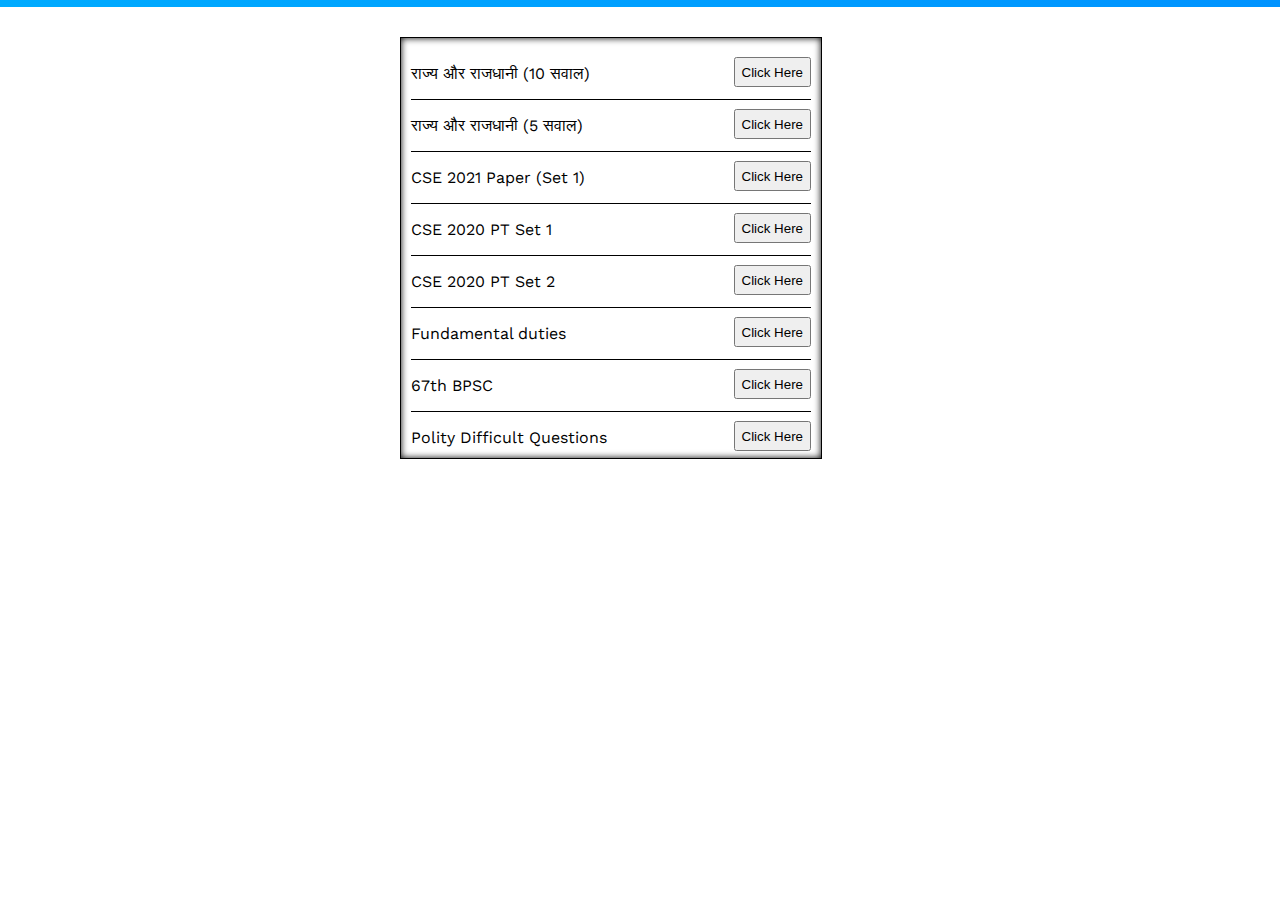
<file: index.html>
<!DOCTYPE html>
<html>
	<head>
		<meta http-equiv="Content-Type" content="text/html; charset=utf-8">
		
		<script src="dtq_view.js"></script>
		<script src="msq_view.js"></script>
		
		<link rel="preconnect" href="https://fonts.gstatic.com">
		<link href="https://fonts.googleapis.com/css2?family=Work+Sans:wght@400;500&display=swap" rel="stylesheet">
		
		<link rel="stylesheet" href="index.css">
		 
		
	</head>
	
	<body>
		<div id="main">
			<div id="header">
				<div id="result">
				
					<div id="not_attempted_count" style="float: left; padding:10px 5px;background-color:orange;color:white;width:60px; height: 35px; border-right:1px solid white;"></div>
					
					<div id="wrong_count" style="float: left; padding:10px 5px;background-color:firebrick;color:white;width:60px; height: 35px; border-right:1px solid white;"></div>

					<div id="correct_count" style="float: left; padding:10px 5px;background-color:lightseagreen;color:white;width:60px; height: 35px; border-right:1px solid white;"></div>
							
				</div>

				<h1 id="title"></h1>
				
				<div id="timer_and_submit">
				
					<div id="timer">00:00:00</div>
					
					<button id="submit" onclick="submit()">SUBMIT</button>
				
				</div>

			</div>
		
			
			<div id="main_container"></div>
			<div id="test_list"></div>
		</div>
		<script src="quiz.js"></script>
		
		<script>
			
			function main_and_timer(){
				main();
				timer();
			}

			function loadJS(file) {
   
				var jsElm = document.createElement("script");
				
				jsElm.type = "application/javascript";
				
				jsElm.src = file;
				
				document.body.appendChild(jsElm);
			}
		
		</script>

		<script src="all_test.js"></script>
		<script id="test_list">
			console.log("Test_data ", Test_data);
			var d = document.getElementById('test_list');
			for(let i of Test_data.Tests)
			{
				console.log("i = ", i);
				let d2 = document.createElement('div');
				let p1 = document.createElement('p');
				let but = document.createElement('button');
				but.setAttribute('id', 'test_list_button');
				p1.innerHTML = i.title;
				but.innerHTML = "Click Here";
				but.addEventListener('click', function()
				{
					var header = document.getElementById("header");/* 
					header.style.display = "grid"; */
					console.log("button clicked with adress ", i.adress);
					var h = document.getElementsByTagName('HEAD');
					var script1 = document.createElement('script');
					script1.setAttribute("src", i.adress);
					//script1.setAttribute("async", "");
					h[0].prepend(script1);
					script1.addEventListener('load', function()
					{
						main();
						//timer();
					});
					d.style.display = "none";
				});
				d2.setAttribute('id', "test_list_element");
				d2.append(p1);
				d2.append(but);
				d.append(d2);
			}

		</script>
	
	</body>
</html>
</file>
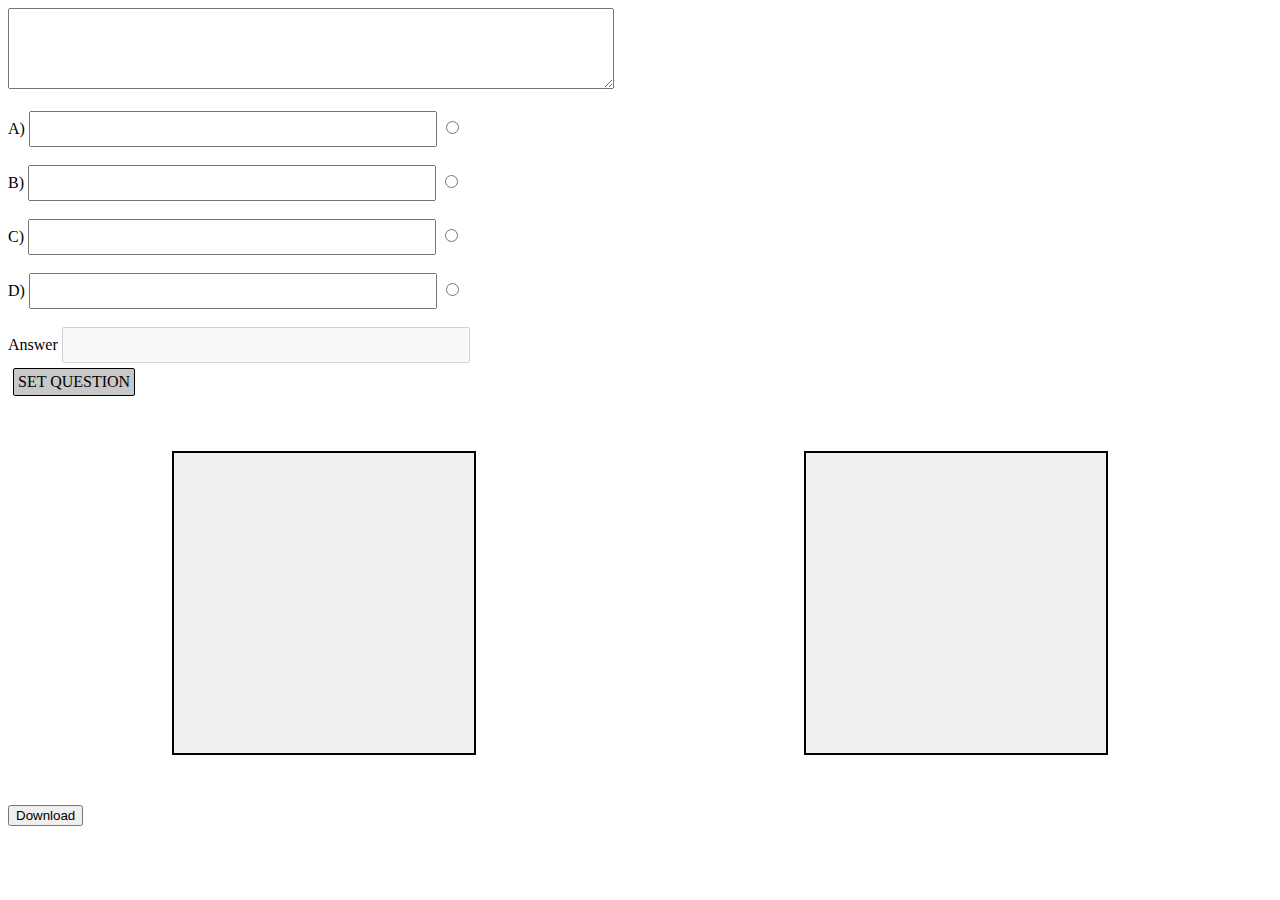
<file: question_gen.html>
<!DOCTYPE html>
<html>
<head>
	<style>
		#quest{
			height: 75px;
			width: 600px;
		}
		.options{
			width: 400px;
			height: 30px;
		}
		#prev_container{
			display: flex;
			justify-content: space-around;
		}
		#preview{
			height: 300px;
			width: 300px;
			background-color: rgb(240,240,240);
			border: 2px solid black;
			margin: 50px;
		}
		#json{
			height: 300px;
			width: 300px;
			background-color: rgb(240,240,240);
			border: 2px solid black;
			margin: 50px;
		}
		#but{
			display: inline-block;
			padding: 4px;
			margin: 5px;
			border: 1px solid black;
			background-color: rgb(200, 200, 200);
			border-radius: 2px;
		}
	</style>
</head>
<body>
	<!-- SETTING QUESTION AREA.....................................................-->
	<form id="form1">
		<textarea id="quest" required></textarea>
		<br>
		<br>
		<label> A)</label>
		<input type="text" class="options A" required>
		<input type="radio" name="sol" class="A radio">
		<br>
		<br>
		<label> B)</label>
		<input type="text" class="options B" required>
		<input type="radio" name="sol" class="B radio">
		<br>
		<br>
		<label> C)</label>
		<input type="text" class="options C" required>
		<input type="radio" name="sol" class="C radio">
		<br>
		<br>
		<label> D)</label>
		<input type="text" class="options D" required>
		<input type="radio" name="sol" class="D radio">
		<br><br>
		<label for="sol">Answer</label>
		<input id="sol" type="text" class="options" disabled>
		<br>
		<div id="but" onclick="clicked()">SET QUESTION</div>
	</form>
	<!-- PREVIEW ................................................................................-->
	<div id="prev_container">
		<div id="preview"></div>
		<pre id="json"></pre>
	</div>
	<!-- JSON FORMAT.............................................................................-->
	<!--download whole question set..............................................................-->
	<button id="but2" onclick="download()">Download</button>
</body>
<script>
	var QUESTIONS = {"quest":[]};
	var radio = document.getElementsByClassName("radio");
	for(let i of radio)
	{
		i.addEventListener("click", function(){
			var cls = i.getAttribute("class").split(' ');
			var ans = document.getElementsByClassName("options "+ cls[0]);
			console.log("sdfkndfkns",ans[0]);
			console.log(ans[0].value);
			console.log(document.getElementById('sol'));
			document.getElementById('sol').value = ans[0].value;
		});
	}
	function clicked()
	{
		console.log('came in clicked');
		generate_pre();
		generate_JSON();
	}
	function generate_pre()
	{
		console.log('came in pre');
		var pre = document.getElementById('preview');
		var quest_name = document.createElement('h3');
		quest_name.innerHTML = document.getElementById('quest').value;
		var option_a = document.createElement('p');
		option_a.innerHTML = "A) " + document.getElementsByClassName('options A')[0].value;
		var option_b = document.createElement('p');
		option_b.innerHTML = "B) " +document.getElementsByClassName('options B')[0].value;
		var option_c = document.createElement('p');
		option_c.innerHTML = "C) " + document.getElementsByClassName('options C')[0].value;
		var option_d = document.createElement('p');
		option_d.innerHTML = "D) " + document.getElementsByClassName('options D')[0].value;
		var correct_opt = document.createElement('h4');
		correct_opt.innerHTML = document.getElementById('sol').value;
		QUESTION = {
			"type" : "dtq",
			"stmt" : quest_name.innerHTML,
			"options": [
						 document.getElementsByClassName('options A')[0].value,
						 document.getElementsByClassName('options B')[0].value,
						 document.getElementsByClassName('options C')[0].value,
						 document.getElementsByClassName('options D')[0].value
						],
			"correct": correct_opt.innerHTML

		}
		QUESTIONS['quest'].push(QUESTION);
		console.log("QUESTIONS set is ", QUESTIONS);
		pre.innerHTML = '';
		pre.append(quest_name);
		pre.append(option_a);
		pre.append(option_b);
		pre.append(option_c);
		pre.append(option_d);
		pre.append(correct_opt);
	}
	function generate_JSON()
	{
		console.log('came in json');
		var js = document.getElementById('json');
		js.innerHTML = JSON.stringify(QUESTION, null, 4);
	}

	function download(){
		var text = "";
		console.log("QUESTIONS['quest'] is ", QUESTIONS["quest"]);
		for(let i of QUESTIONS["quest"])
		{
			console.log("******* i is", i)
			let j = JSON.stringify(i, null, 4);
			text += j;
			text +=  ',' + "\n" + "\n";
		}
		text = text.substr(0, text.length - 3);
		console.log("text is ", text);
		var download_link = document.createElement('a');
		download_link.setAttribute('href', 'data:text/plain;charset=utf-8,' + encodeURIComponent(text));

		var filename = "questions.js";
		download_link.setAttribute('download', filename);

		download_link.style.display = 'none';
		document.body.appendChild(download_link);

		download_link.click();

		document.body.removeChild(download_link);
	}
</script>
</html>
</file>
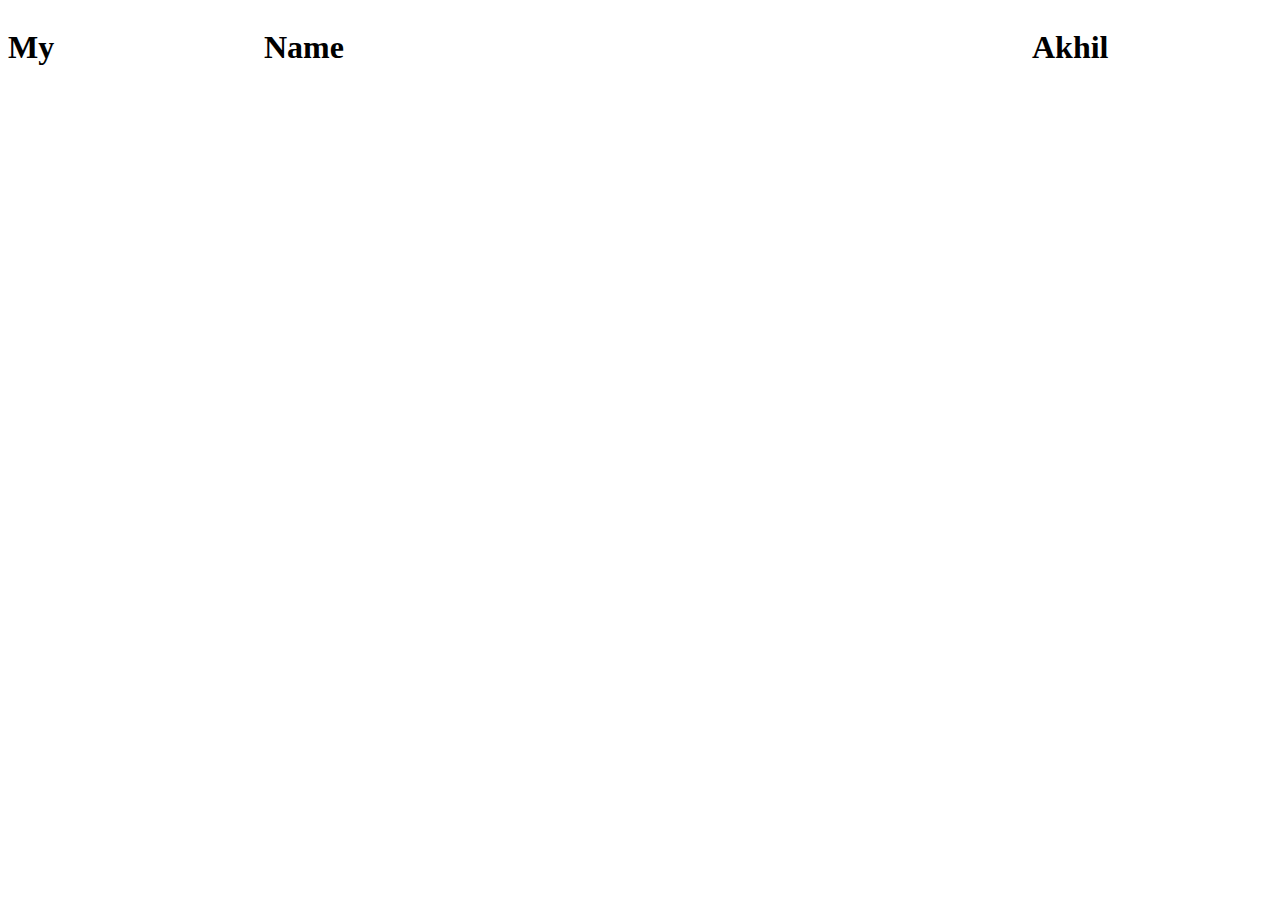
<file: test.html>
<!DOCTYPE html>
<html>
<head>
	<style>
		#header{
			display: grid;
			grid-template-columns: 1fr 1fr 1fr 1fr 1fr;
			height: 600px;
			width: 100vw;
		}
		#one{
			grid-column: 1 / span 1;
		}
		#two{
			grid-column: 2 / span 3;
		}
		#three{
			grid-column: 5 / span 1;
		}

	</style>
</head>
<body>
	<div id="header">
		<div id = "one"><h1>My</h1></div>
		<div id = "two"><h1>Name</h1></div>
		<div id= "three"><h1>Akhil</h1></div>
	</div> 
</body>
</html>
</file>
<file: index.css>
body{
	margin: 0;
	padding: 0;

	font-family:'Work Sans', sans-serif;
}

/* #header{
	display: none;
	grid-template-columns: 1fr 1fr 1fr 1fr 1fr;
	margin-bottom: 30px;
	position: sticky;
	top: 0;
	background: linear-gradient(
      to right,
      rgb(0, 171, 255)0%,
      rgb(0,147,255)100%
  );
} */
#header{
    display:flex;
    flex-flow:row wrap;
    justify-content: space-between;
    margin-bottom: 30px;
	position: sticky;
	top: 0;
	background: linear-gradient(
      to right,
      rgb(0, 171, 255)0%,
      rgb(0,147,255)100%
  );

}
#timer_and_submit{
  	background-color: rgba(0,0,0,0); 
	font-size:25px;
	color:white;
	padding:10px 15px;
	display: none;
	height: 35px;
}
#title{
	/* grid-column: 3 / span 2; */
	margin-top: 50px;
	padding: 0;
	margin: 0;
	color: white;
	font-family:'Work Sans', sans-serif;
	letter-spacing: 2px;
	padding-top: 7px;
}
#timer{
	float: left;
	margin-right:10px;
	border-right:1px solid white;
	padding-right:9px;
}

#submit{
	float: left;
	border:none;
	font-size:25px;
	background:none;
	color:white;
	font-family:'Work Sans', sans-serif;
}

#result{
	/* grid-column: 1 / span 1; */
	font-size:25px;
	display:none;
	text-align:center;
	font-family:roboto;
}

#main_container{
	display: grid;
	grid-template-columns: 1fr 1fr 1fr 1fr;
	/*display:flex;
	flex-wrap:wrap;
	justify-content:center;*/
	letter-spacing:0.5px;
	
}

.q_container{

	grid-column: 2 / 4;
	border-radius:5px;
	margin-bottom:30px;
	/*margin-left:200px;*/
	padding:20px 20px;
	box-shadow:0px 0px 12px lightgray;
	font-family:'Work Sans', sans-serif;
}

.number{
	display:flex;
	justify-content:center;
	align-items:center;
	text-align:center;
	font-weight:600;
	font-size:20px;
	width:50px;
	height:50px;
	border-radius:25px;
	margin-left:270px;
	margin-bottom:10px;
	background-color:orange;
	color:white;
}

.stmt{

	font-size:25px;

}

.stmts_temp{

font-size:20px;

}

.stmts_temp table td{

padding:5px 5px;

}

.options_table{
	width:500px;
	margin:10px 0px;
	border-spacing:0px 8px;
}

.tag{
	width:25px;
	background-color:black;
	color:white;
	padding:5px 10px;
	font-size:20px;
	font-weight:600;
	border-top-left-radius:4px;
	border-bottom-left-radius:4px;
	margin-bottom:12px;
}

.content{

	font-size:20px;
	border:1px solid black;
	padding:5px 15px;
	
}
.button_div{
	display: flex;
	flex-direction: row-reverse;
}
.clear_response{

	left:420px;
	width:180px;
	height:40px;
	background-color:orange;
	border:none;
	color:white;
    font-size: calc(0.7vw + 8px);
	letter-spacing:1px;
	border-radius:4px;
	font-family:'Work Sans', sans-serif;
}

.clear_response:focus{
	outline:none;
}

.clear_response:hover{
	background-color:rgb(247, 183, 96);
}
#test_list{
	position: relative;
	width: 400px;
	height: 400px;
	border: 1px solid black;
	overflow: scroll;
	box-shadow: inset 0 0 7px;
	padding: 10px;
	left: 400px;
}
#test_list::-webkit-scrollbar {
  display: none;
}
#test_list_element{
	display: flex;
	flex-wrap: wrap;
	justify-content: space-between;
	border-bottom: 1px solid black;
}
#test_list_button{
	height: 30px;
	margin-top: 9px;
}
</file>
